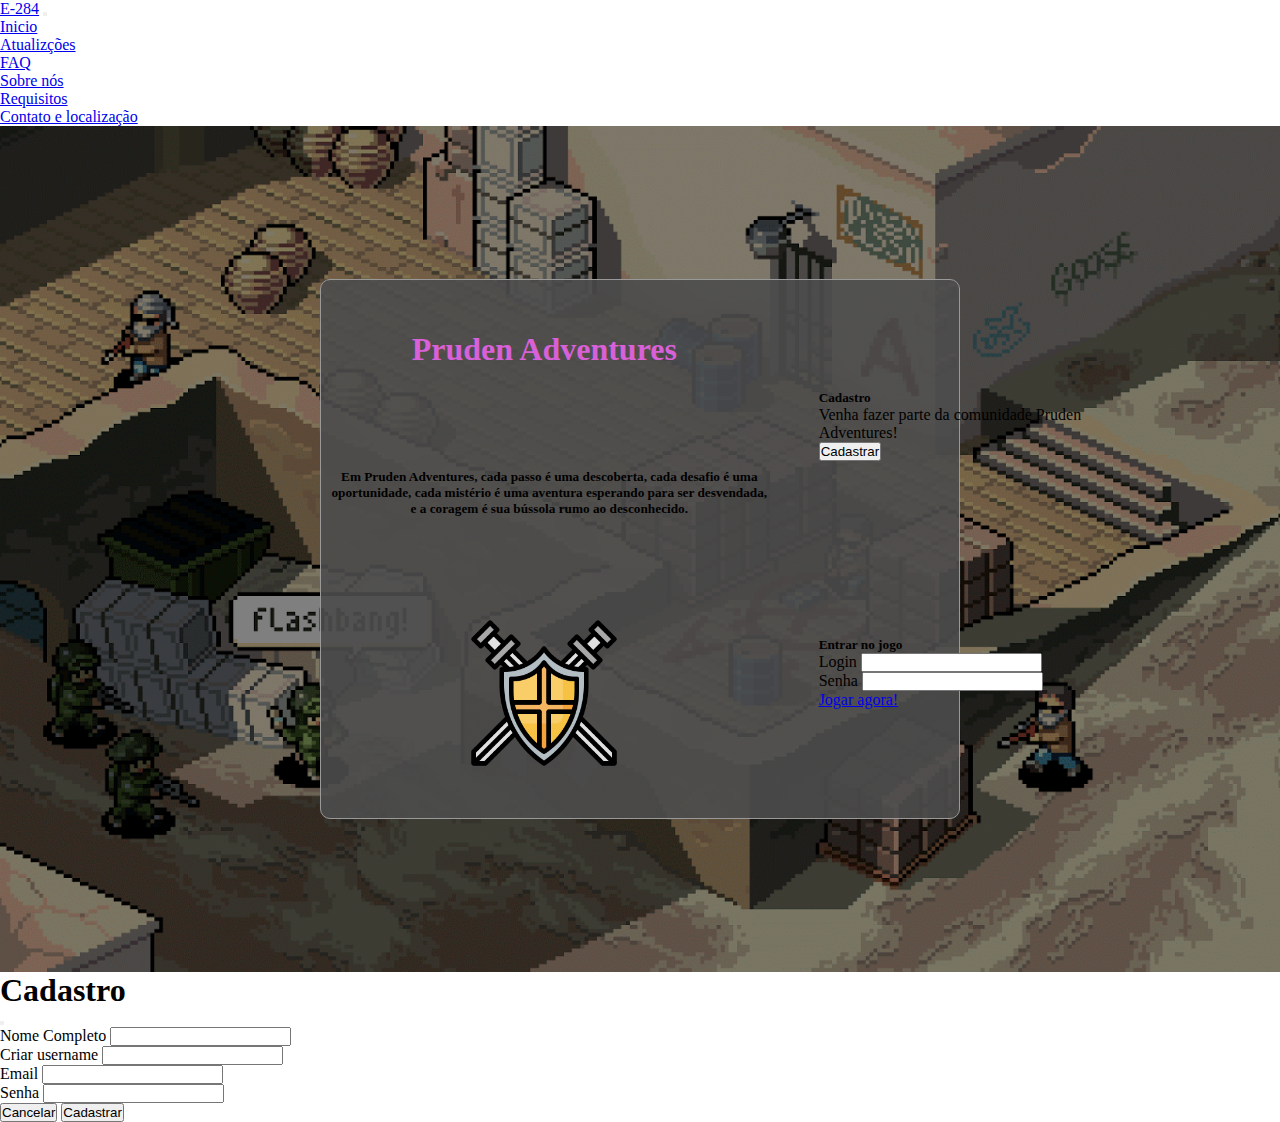
<file: views/index.html>
<!DOCTYPE html>
<html lang="pt-br" data-bs-theme="dark">

<head>
  <meta charset="UTF-8">
  <meta name="viewport" content="width=device-width, initial-scale=1.0">
  <title>Nome do jogo</title>
  <link href="https://cdn.jsdelivr.net/npm/bootstrap@5.3.2/dist/css/bootstrap.min.css" rel="stylesheet"
    integrity="sha384-T3c6CoIi6uLrA9TneNEoa7RxnatzjcDSCmG1MXxSR1GAsXEV/Dwwykc2MPK8M2HN" crossorigin="anonymous">
  <link rel="stylesheet" href="./Public/css/style.css">
</head>

<body>

  <!-- HEADER OFICIAL -->
  <header>
    <nav class="navbar navbar-expand-lg bg-body-tertiary">
      <div class="container-fluid">
        <a class="navbar-brand" href="#">E-284</a>
        <button class="navbar-toggler" type="button" data-bs-toggle="collapse" data-bs-target="#navbarNavDropdown"
          aria-controls="navbarNavDropdown" aria-expanded="false" aria-label="Toggle navigation">
          <span class="navbar-toggler-icon"></span>
        </button>
        <div class="collapse navbar-collapse" id="navbarNavDropdown">
          <ul class="navbar-nav">
            <li class="nav-item">
              <a class="nav-link active" href="#">Inicio</a>
            </li>
            <li class="nav-item">
              <a class="nav-link active" href="#">Atualizções</a>
            </li>
            <li class="nav-item dropdown active">
              <a class="nav-link dropdown-toggle" href="#" role="button" data-bs-toggle="dropdown"
                aria-expanded="false">
                FAQ
              </a>
              <ul class="dropdown-menu">
                <li><a class="dropdown-item" href="#">Sobre nós</a></li>
                <li><a class="dropdown-item" href="#">Requisitos</a></li>
                <li><a class="dropdown-item" href="#">Contato e localização</a></li>
              </ul>
            </li>
          </ul>
        </div>
      </div>
    </nav>
  </header>
  <!-------------------------------->
  <!-------- PAGINA INICIAL -------->
  <main id="gMain">
    <div id="rgba">
      <div id="gInt">
        <div id="txts">
          <h1>Pruden Adventures</h1>
          <h5>Em Pruden Adventures, cada passo é uma descoberta, cada desafio é uma oportunidade, cada mistério é uma aventura esperando para ser desvendada, e a coragem é sua bússola rumo ao desconhecido.</h5>
          <img src="./Public/images/escudo.png" width="150px">
        </div>
        <div id="gcards">
          <div class="card" style="width: 18rem;">
            <div class="card-body">
              <h5 class="card-title">Cadastro</h5>
              <p class="card-text">Venha fazer parte da comunidade Pruden Adventures!</p>
              <button type="button" id="cadg"class="btn btn-primary" data-bs-toggle="modal" data-bs-target="#exampleModal">Cadastrar</button>
            </div>
          </div>
          <div class="card" style="width: 18rem;">
            <div class="card-body">
              <h5 class="card-title">Entrar no jogo</h5>
              <div class="mb-3">
                <label for="exampleFormControlInput1" class="form-label">Login</label>
                <input type="email" class="form-control" id="exampleFormControlInput1">
              </div>
              <div class="mb-3">
                <label for="exampleFormControlInput1" class="form-label">Senha</label>
                <input type="password" class="form-control" id="exampleFormControlInput1">
              </div>
              <a href="#" class="btn btn-primary" onclick="laura()">Jogar agora!</a>
            </div>
          </div>
        </div>
      </div>
    </div>
    
  </main>

  <!-------------------------------->
  <!-- ------------------ MODAL - -->

  <div class="modal fade" id="exampleModal" tabindex="-1" aria-labelledby="exampleModalLabel" aria-hidden="true">
    <div class="modal-dialog">
      <div class="modal-content">
        <div class="modal-header">
          <h1 class="modal-title fs-5" id="exampleModalLabel">Cadastro</h1>
          <button type="button" class="btn-close" data-bs-dismiss="modal" aria-label="Close"></button>
        </div>
        <div class="modal-body">
          <div class="mb-3">
            <label for="exampleFormControlInput1" class="form-label">Nome Completo</label>
            <input type="text" class="form-control" id="exampleFormControlInput1">
          </div>
          <div class="mb-3">
            <label for="exampleFormControlInput1" class="form-label">Criar username</label>
            <input type="text" class="form-control" id="exampleFormControlInput1">
          </div>
          <div class="mb-3">
            <label for="exampleFormControlInput1" class="form-label">Email</label>
            <input type="email" class="form-control" id="exampleFormControlInput1">
          </div>
          <div class="mb-3">
            <label for="exampleFormControlInput1" class="form-label">Senha</label>
            <input type="password" class="form-control" id="exampleFormControlInput1">
          </div>
        </div>
        <div class="modal-footer">
          <button type="button" class="btn btn-secondary" data-bs-dismiss="modal">Cancelar</button>
          <button type="button" class="btn btn-primary">Cadastrar</button>
        </div>
      </div>
    </div>
  </div>

  

  <!-- ------------------------------------ -->

  <script src="https://cdn.jsdelivr.net/npm/bootstrap@5.3.2/dist/js/bootstrap.bundle.min.js"
    integrity="sha384-C6RzsynM9kWDrMNeT87bh95OGNyZPhcTNXj1NW7RuBCsyN/o0jlpcV8Qyq46cDfL"
    crossorigin="anonymous"></script>
    <!-- <script>
      var cadg = document.getElementById("cadg")
      function laura(){
        cadg.click()
      }
    </script> -->
</body>

</html>
</file>
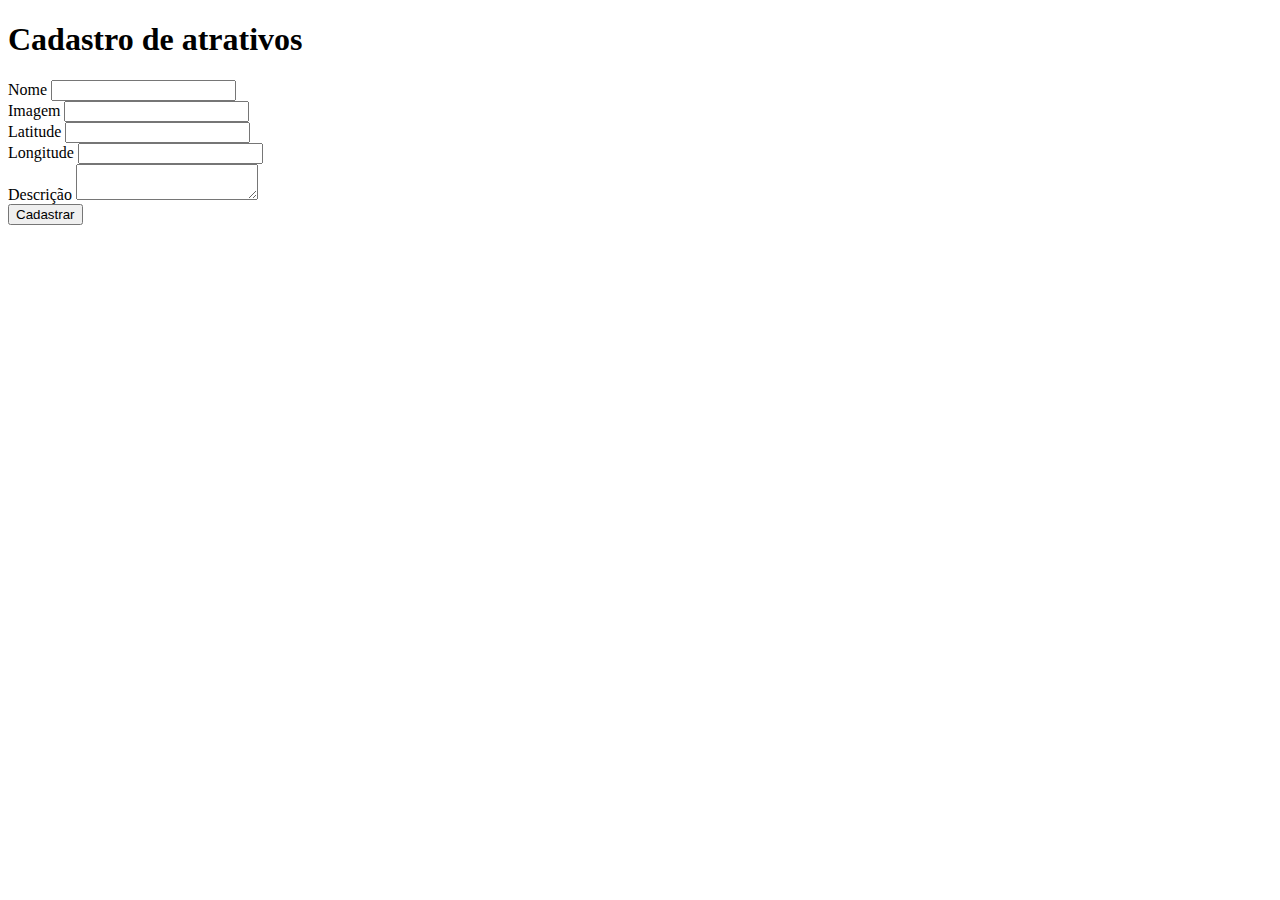
<file: views/CrtlDev/addatrativos.html>
<!doctype html>
<html lang="pt-br" data-bs-theme="dark">

<!-- Gustavo Cano -->

<head>
    <meta charset="utf-8">
    <meta name="viewport" content="width=device-width, initial-scale=1">
    <title>Cadastro atrativos</title>
    <link href="https://cdn.jsdelivr.net/npm/bootstrap@5.3.2/dist/css/bootstrap.min.css" rel="stylesheet"
        integrity="sha384-T3c6CoIi6uLrA9TneNEoa7RxnatzjcDSCmG1MXxSR1GAsXEV/Dwwykc2MPK8M2HN" crossorigin="anonymous">
</head>

<body>
    <h1>Cadastro de atrativos</h1>
    <section class="cadatrativo">
        <form action="">
            <div class="row">
                <div class="col">
                    <label for="txtnomeatrativo" class="form-label">Nome</label> 
                    <input type="text" name="txtnomeatrativo" id="txtnomeatrativo" class="form-control" tabindex="1">
                </div>
                <div class="col">
                    <label for="txtimgatrativo" class="form-label">Imagem</label>
                    <input type="text" name="txtimgatrativo" id="txtimgatrativo" class="form-control" tabindex="2">
                </div>
            </div>
            <div class="row">
                <div class="col">
                    <label for="txtlatatrativo" class="form-label">Latitude</label>
                    <input type="text" name="txtlatatrativo" id="txtlatatrativo" class="form-control" tabindex="3">
                </div>
                <div class="col">
                    <label for="txtlonatrativo" class="form-label">Longitude</label>
                    <input type="text" name="txtlonatrativo" id="txtlonatrativo" class="form-control" tabindex="4">
                </div>
            </div>
            <div class="row">
                <div class="col">
                    <label for="txtdescatrativo" class="form-label">Descrição</label>
                    <textarea type="text" name="txtdescatrativo" id="txtdescatrativo" class="form-control" tabindex="5"></textarea>
                </div>
                <div class="col">
                    <input type="submit" name="btcadatrativo" id="btcadatrativo" class="btn btn-primary"
                        value="Cadastrar" tabindex="6">
                </div>
            </div>
        </form>
    </section>
    <script src="https://cdn.jsdelivr.net/npm/bootstrap@5.3.2/dist/js/bootstrap.bundle.min.js"
        integrity="sha384-C6RzsynM9kWDrMNeT87bh95OGNyZPhcTNXj1NW7RuBCsyN/o0jlpcV8Qyq46cDfL"
        crossorigin="anonymous"></script>
</body>

</html>
</file>
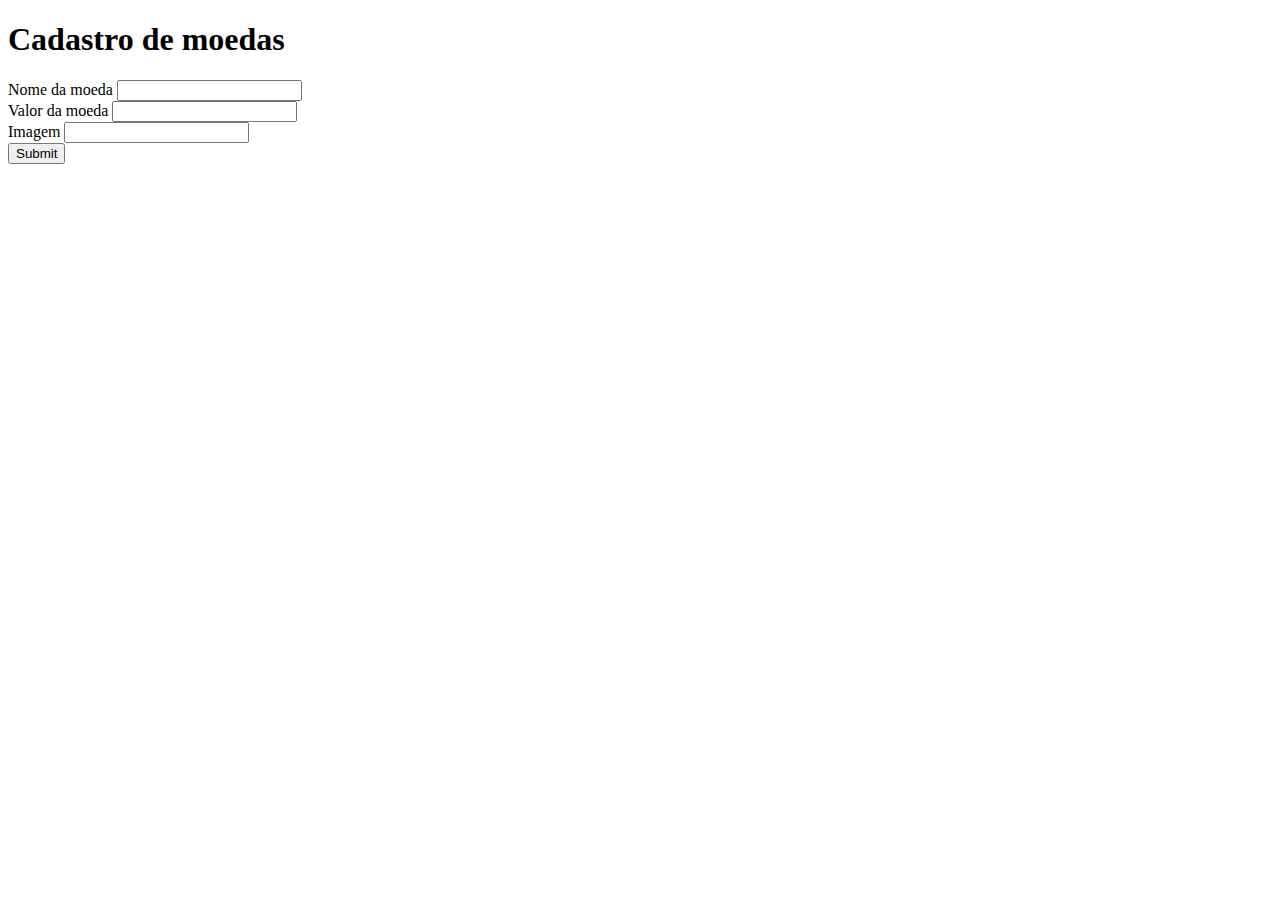
<file: views/CrtlDev/addcoins.html>
<!doctype html>
<html lang="pt-br">
  <head>
    <meta charset="utf-8">
    <meta name="viewport" content="width=device-width, initial-scale=1">
    <title>Cadastro de moedas</title>
    <link href="https://cdn.jsdelivr.net/npm/bootstrap@5.3.2/dist/css/bootstrap.min.css" rel="stylesheet" integrity="sha384-T3c6CoIi6uLrA9TneNEoa7RxnatzjcDSCmG1MXxSR1GAsXEV/Dwwykc2MPK8M2HN" crossorigin="anonymous">
  </head>
  <body>
    <h1>Cadastro de moedas</h1>

    <section class="cadcoins">
        <div class="row">
            <div class="col">
                <label for="txtnomecoin" class="form-label">Nome da moeda</label>
                <input type="text" id="txtnomecoin" class="form-control" name="txtnomecoin" tabindex="1">
            </div>
            <div class="col">
                <label for="txtvaluecoin" class="form-label">Valor da moeda</label>
                <input type="text" name="txtvaluecoin" id="txtvaluecoin" class="form-control" tabindex="2">
            </div>
        </div>
        <div class="row">
            <div class="col">
                <label for="txtimgcoin" class="form-label">Imagem</label>
                <input type="text" id="txtimgcoin" class="form-control" name="txtimgcoin" tabindex="3">
            </div>
            <div class="col">
                <input type="submit" name="btcadcoin" id="btcadcoin" class="btn btn-primary" tabindex="4">
            </div>
        </div>
    </section>

    <script src="https://cdn.jsdelivr.net/npm/bootstrap@5.3.2/dist/js/bootstrap.bundle.min.js" integrity="sha384-C6RzsynM9kWDrMNeT87bh95OGNyZPhcTNXj1NW7RuBCsyN/o0jlpcV8Qyq46cDfL" crossorigin="anonymous"></script>
  </body>
</html>
</file>
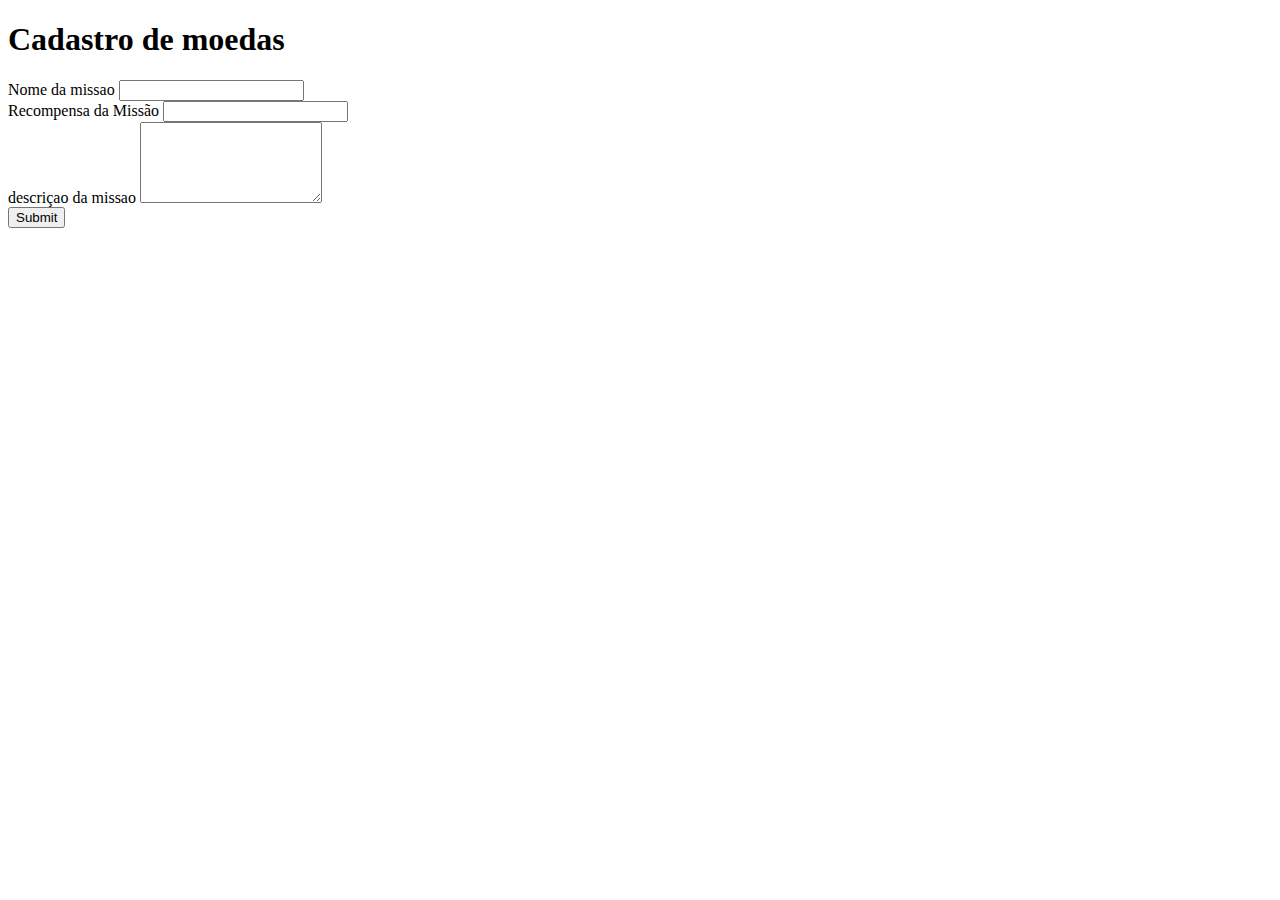
<file: views/CrtlDev/addmissoes.html>
<!doctype html>
<html lang="pt-br">
  <head>
    <meta charset="utf-8">
    <meta name="viewport" content="width=device-width, initial-scale=1">
    <title>Cadastro missoes</title>

    <link href="https://cdn.jsdelivr.net/npm/bootstrap@5.3.2/dist/css/bootstrap.min.css" rel="stylesheet" integrity="sha384-T3c6CoIi6uLrA9TneNEoa7RxnatzjcDSCmG1MXxSR1GAsXEV/Dwwykc2MPK8M2HN" crossorigin="anonymous">
  </head>
  <body>
    <h1>Cadastro de moedas</h1>

    <section class="addmissoes">
        <div class="row">
            <div class="col">
                <label for="txtnomemissao" class="form-label">Nome da missao</label>
                <input type="text" id="txtnomemissao" class="form-control" name="txtnomemissao" tabindex="1">
            </div>
            <div class="col">
                <label for="txtvaluemissao" class="form-label">Recompensa da Missão</label>
                <input type="text" name="txtvaluemissao" id="txtvaluemissao" class="form-control" tabindex="2">
            </div>
        </div>
        <div class="row">
            <div class="col">
                <label for="txtimgmisaotxtvaluemissao" class="form-label">descriçao da missao</label>
               <textarea name="txtdescmissao" id="txtdescmissao" rows="5" tabindex="3" class="form-control"></textarea>
            </div>
            <div class="col">
                <input type="submit" name="btcadmisaotxtvaluemissao" id="btcadmisaotxtvaluemissao" class="btn btn-primary" tabindex="4">
            </div>
        </div>
    </section>

    <script src="https://cdn.jsdelivr.net/npm/bootstrap@5.3.2/dist/js/bootstrap.bundle.min.js" integrity="sha384-C6RzsynM9kWDrMNeT87bh95OGNyZPhcTNXj1NW7RuBCsyN/o0jlpcV8Qyq46cDfL" crossorigin="anonymous"></script>
  </body>
</html>
</file>
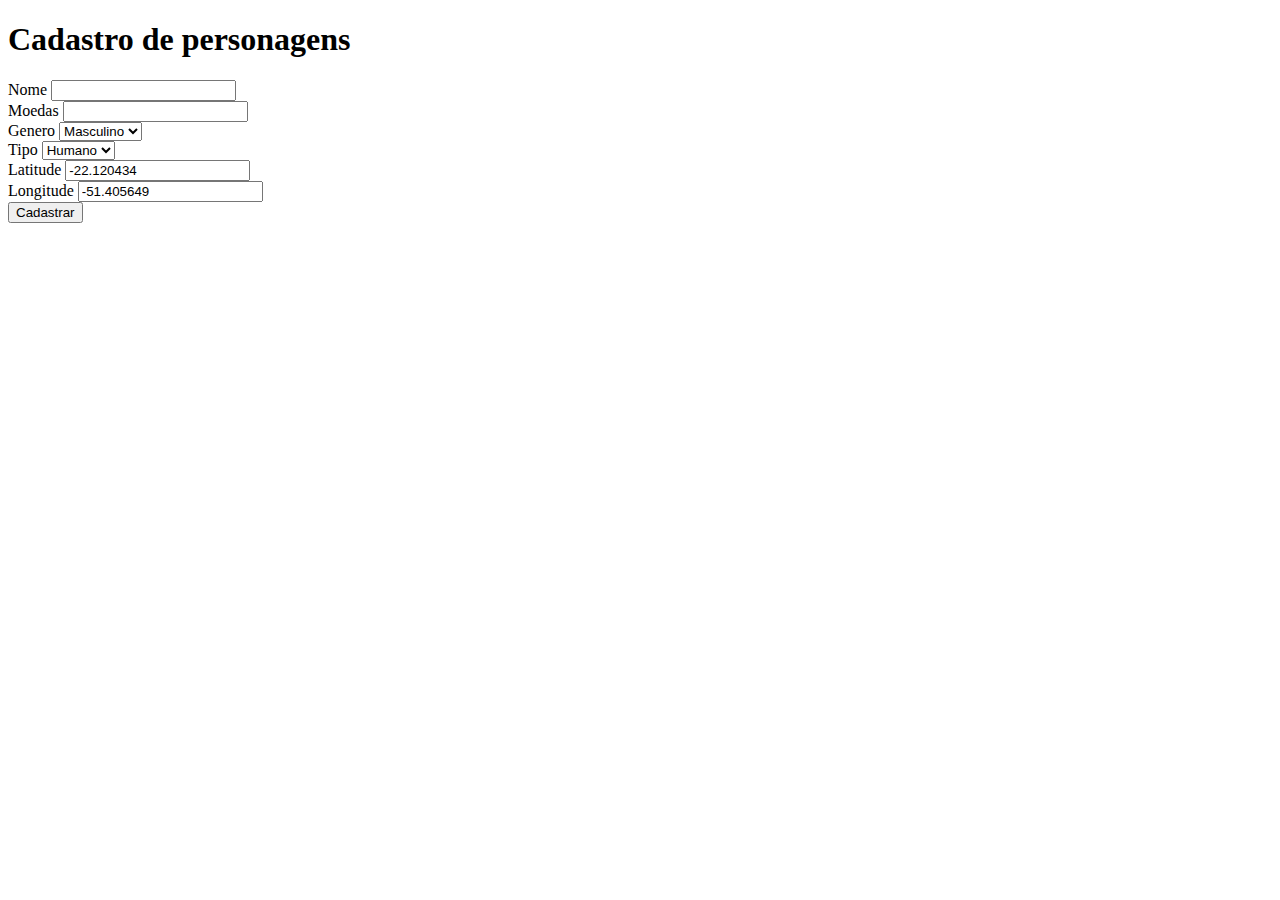
<file: views/CrtlDev/addpersons.html>
<!doctype html>
<html lang="pt-br" data-bs-theme="dark">

<head>
    <meta charset="utf-8">
    <meta name="viewport" content="width=device-width, initial-scale=1">
    <title>Cadastro personagens</title>
    <link href="https://cdn.jsdelivr.net/npm/bootstrap@5.3.2/dist/css/bootstrap.min.css" rel="stylesheet"
        integrity="sha384-T3c6CoIi6uLrA9TneNEoa7RxnatzjcDSCmG1MXxSR1GAsXEV/Dwwykc2MPK8M2HN" crossorigin="anonymous">
</head>

<body>
    <section class="cadperson">
        <h1>Cadastro de personagens</h1>
        <form action="">
            <div class="row">
                <div class="col">
                    <label for="txtnomeperson" class="form-label">Nome</label>
                    <input type="text" class="form-control" name="txtnomeperson" id="txtnomeperson" tabindex="1">
                </div>
                <div class="col">
                    <label for="txtcoinperson" class="form-label">Moedas</label>
                    <input type="text" class="form-control" name="txtcoinperson" id="txtcoinperson" tabindex="2">
                </div>
            </div>
            <div class="row">
                <div class="col">
                    <label for="selgenperson" class="form-label">Genero</label>
                    <select name="selgenperson" id="selgenperson" class="form-control" tabindex="3">
                        <option value="M">Masculino</option>
                        <option value="F">Feminino</option>
                    </select>
                </div>
                <div class="col">
                    <label for="seltipoperson" class="form-label">Tipo</label>
                    <select name="seltipoperson" id="seltipoperson" class="form-control" tabindex="4">
                        <option value="Humano">Humano</option>
                        <option value="Coruja">Coruja</option>
                        <option value="Mago">Mago</option>
                    </select>
                </div>
            </div>
            <div class="row">
                <div class="col">
                    <label for="txtlatperson" class="form-label">Latitude</label>
                    <input type="text" class="form-control" name="txtlatperson" id="txtlatperson" value="-22.120434" tabindex="5">
                </div>
                <div class="col">
                    <label for="txtlonperson" class="form-label">Longitude</label>
                    <input type="text" class="form-control" name="txtlonperson" id="txtlonperson" value="-51.405649" tabindex="6"> 
                </div>
            </div>
            <div class="row">
                <input type="submit" name="btcadperson" id="btcadperson" value="Cadastrar" class="btn btn-primary" tabindex="7">
            </div>
        </form>
    </section>
    <script src="https://cdn.jsdelivr.net/npm/bootstrap@5.3.2/dist/js/bootstrap.bundle.min.js"
        integrity="sha384-C6RzsynM9kWDrMNeT87bh95OGNyZPhcTNXj1NW7RuBCsyN/o0jlpcV8Qyq46cDfL"
        crossorigin="anonymous"></script>
</body>

</html>
</file>
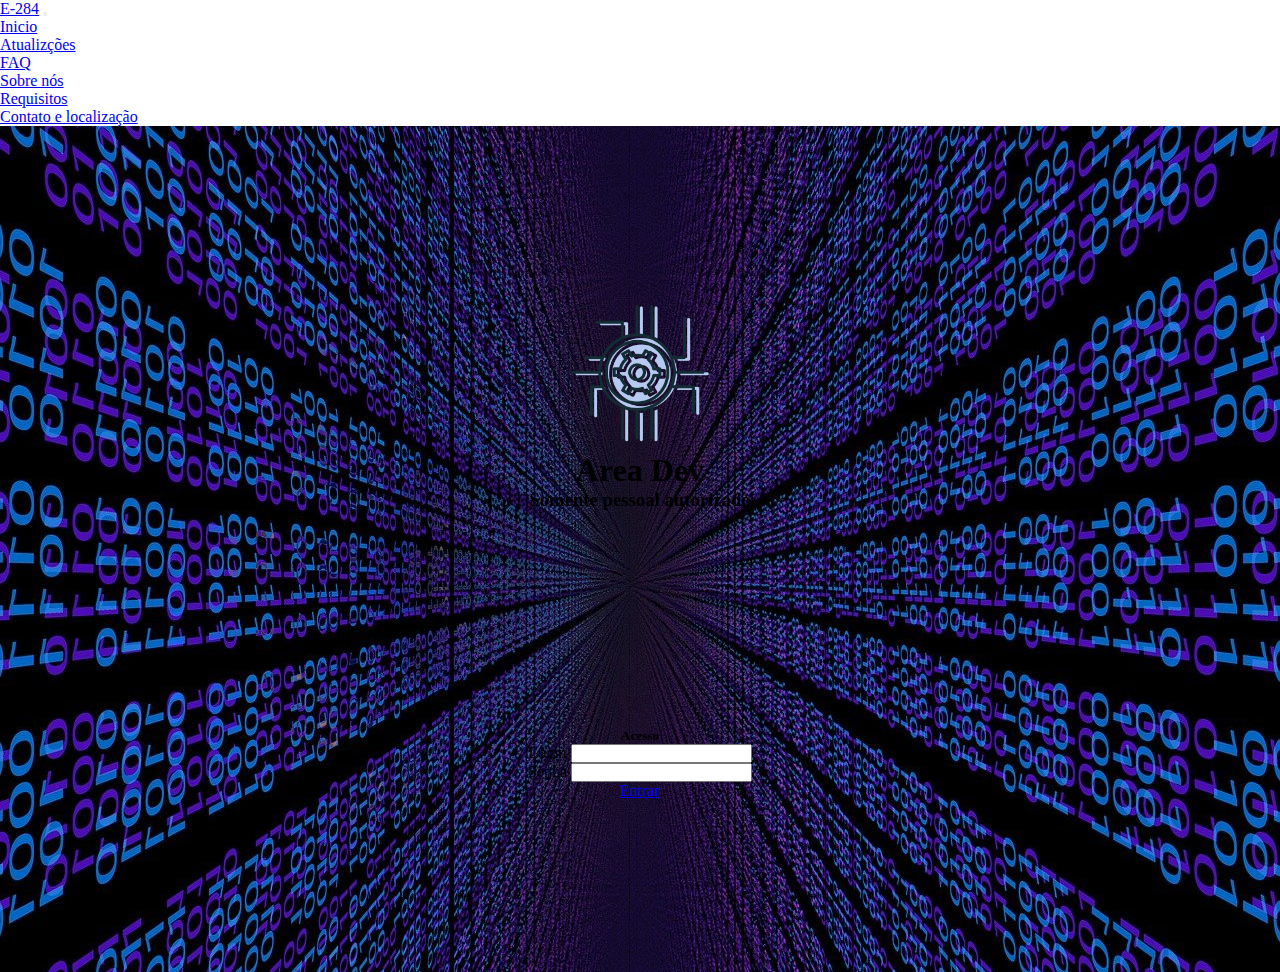
<file: views/CrtlDev/indexDev.html>
<!DOCTYPE html>
<html lang="pt-br" data-bs-theme="dark">

<head>
    <meta charset="UTF-8">
    <meta name="viewport" content="width=device-width, initial-scale=1.0">
    <title>Nome do jogo</title>
    <link href="https://cdn.jsdelivr.net/npm/bootstrap@5.3.2/dist/css/bootstrap.min.css" rel="stylesheet"
        integrity="sha384-T3c6CoIi6uLrA9TneNEoa7RxnatzjcDSCmG1MXxSR1GAsXEV/Dwwykc2MPK8M2HN" crossorigin="anonymous">
    <link rel="stylesheet" href="../Public/css/style.css">
</head>

<body>

    <!-- HEADER OFICIAL -->
    <header>
        <nav class="navbar navbar-expand-lg bg-body-tertiary">
            <div class="container-fluid">
                <a class="navbar-brand" href="#">E-284</a>
                <button class="navbar-toggler" type="button" data-bs-toggle="collapse"
                    data-bs-target="#navbarNavDropdown" aria-controls="navbarNavDropdown" aria-expanded="false"
                    aria-label="Toggle navigation">
                    <span class="navbar-toggler-icon"></span>
                </button>
                <div class="collapse navbar-collapse" id="navbarNavDropdown">
                    <ul class="navbar-nav">
                        <li class="nav-item">
                            <a class="nav-link active" href="#">Inicio</a>
                        </li>
                        <li class="nav-item">
                            <a class="nav-link active" href="#">Atualizções</a>
                        </li>
                        <li class="nav-item dropdown active">
                            <a class="nav-link dropdown-toggle" href="#" role="button" data-bs-toggle="dropdown"
                                aria-expanded="false">
                                FAQ
                            </a>
                            <ul class="dropdown-menu">
                                <li><a class="dropdown-item" href="#">Sobre nós</a></li>
                                <li><a class="dropdown-item" href="#">Requisitos</a></li>
                                <li><a class="dropdown-item" href="#">Contato e localização</a></li>
                            </ul>
                        </li>
                    </ul>
                </div>
            </div>
        </nav>
    </header>

    <!------------------------------>

    <main id="gMainTec">
        <div>
            <img src="../Public/images/dev.png" width="150px">
            <h1>Area Dev</h1>
            <H3>Somente pessoal autorizado</H3>
        </div>
        <div class="card" id="acssDev" style="width: 18rem;">
            <div class="card-body">
                <h5 class="card-title">Acesso</h5>
                <div class="mb-3">
                    <label for="exampleFormControlInput1" class="form-label">Login</label>
                    <input type="email" class="form-control" id="exampleFormControlInput1">
                </div>
                <div class="mb-3">
                    <label for="exampleFormControlInput1" class="form-label">Senha</label>
                    <input type="password" class="form-control" id="exampleFormControlInput1">
                </div>
                <a href="#" class="btn btn-primary">Entrar</a>
            </div>
        </div>
    </main>

    <script src="https://cdn.jsdelivr.net/npm/bootstrap@5.3.2/dist/js/bootstrap.bundle.min.js"
        integrity="sha384-C6RzsynM9kWDrMNeT87bh95OGNyZPhcTNXj1NW7RuBCsyN/o0jlpcV8Qyq46cDfL"
        crossorigin="anonymous"></script>
</body>

</html>
</file>
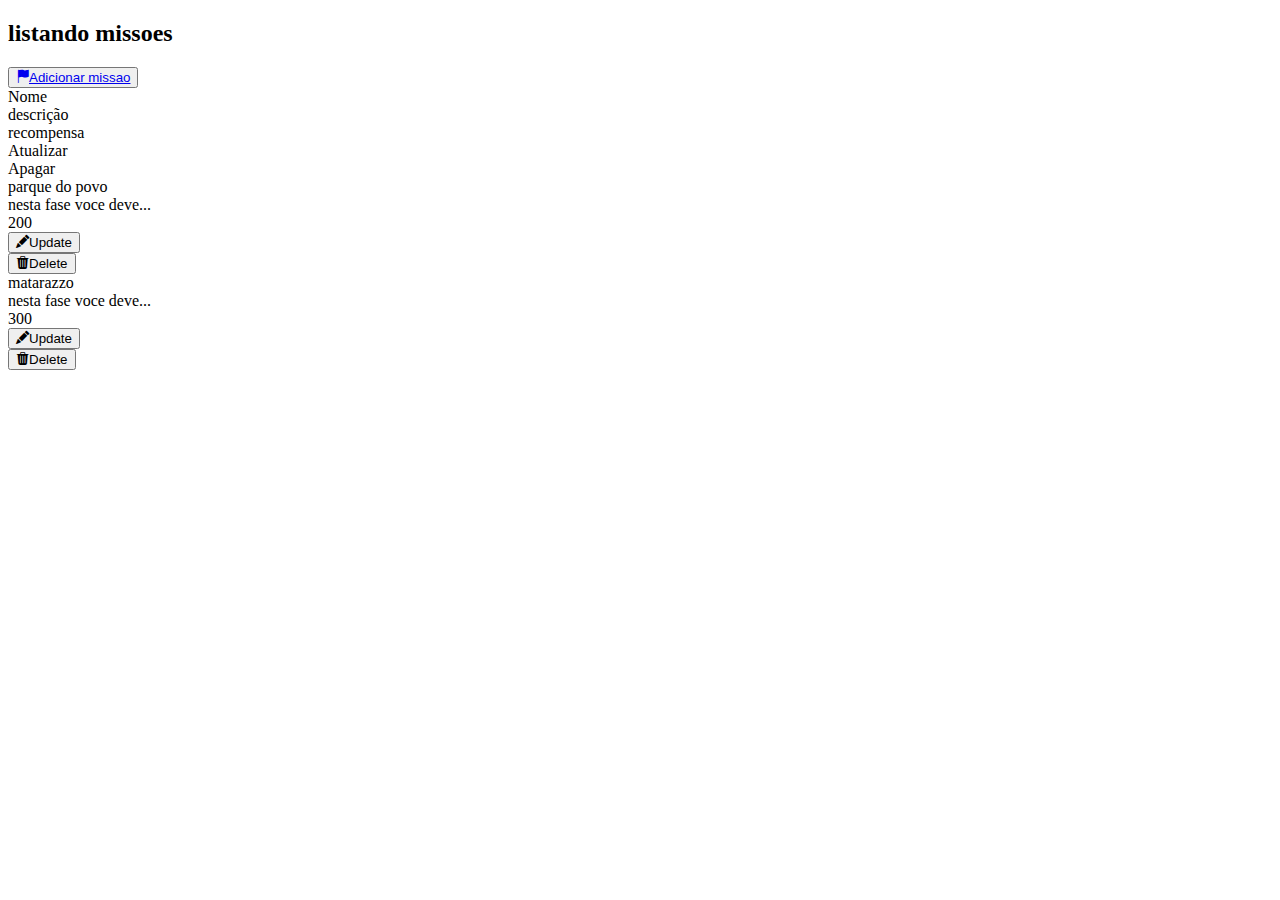
<file: views/CrtlDev/listmissoes.html>
<!doctype html>
<html lang="pt-br">
  <head>
    <meta charset="utf-8">
    <meta name="viewport" content="width=device-width, initial-scale=1">
    <title>listando personagens</title>

    <link href="https://cdn.jsdelivr.net/npm/bootstrap@5.3.2/dist/css/bootstrap.min.css" rel="stylesheet" integrity="sha384-T3c6CoIi6uLrA9TneNEoa7RxnatzjcDSCmG1MXxSR1GAsXEV/Dwwykc2MPK8M2HN" crossorigin="anonymous">
    <link rel="stylesheet" href="https://cdn.jsdelivr.net/npm/bootstrap-icons@1.11.1/font/bootstrap-icons.css">
</head>
  <body>
    <main>
            <h2>listando missoes</h2>
            <div class="row">
                <button class="btn bg-warning"><a href="addpersons.html"><i class="bi bi-flag-fill"></i>Adicionar missao</a></button>
            </div>
            <section class="listar border border-waring m-4 " >
                <div class="row m-3 border border-danger p-2 text-start ">
                    <div class="col">Nome</div>
                    <div class="col">descrição</div>
                    <div class="col">recompensa</div>
                    <div class="col text-center">Atualizar</div>
                    <div class="col text-center ">Apagar</div>
                </div>
            <section class="listar">
                <div class="row m-3 ">
                    <div class="col">parque do povo</div>
                    <div class="col">nesta fase voce deve...</div>
                    <div class="col">200</div>
                    <div class="col"><button class="btn bg-success"><i class="bi bi-pencil-fill"></i>Update</button></div>
                    <div class="col"><button class="btn bg-danger"><i class="bi bi-trash3-fill"></i>Delete</button></div>
                </div>
                <section class="listar">
                    <div class="row m-3 ">
                        <div class="col">matarazzo</div>
                        <div class="col">nesta fase voce deve...</div>
                        <div class="col">300</div>
                        <div class="col"><button class="btn bg-success"><i class="bi bi-pencil-fill"></i>Update</button></div>
                        <div class="col"><button class="btn bg-danger"><i class="bi bi-trash3-fill"></i>Delete</button></div>
                    </div>

            </section>
    </main>

    <script src="https://cdn.jsdelivr.net/npm/bootstrap@5.3.2/dist/js/bootstrap.bundle.min.js" integrity="sha384-C6RzsynM9kWDrMNeT87bh95OGNyZPhcTNXj1NW7RuBCsyN/o0jlpcV8Qyq46cDfL" crossorigin="anonymous"></script>
  </body>
</html>
</file>
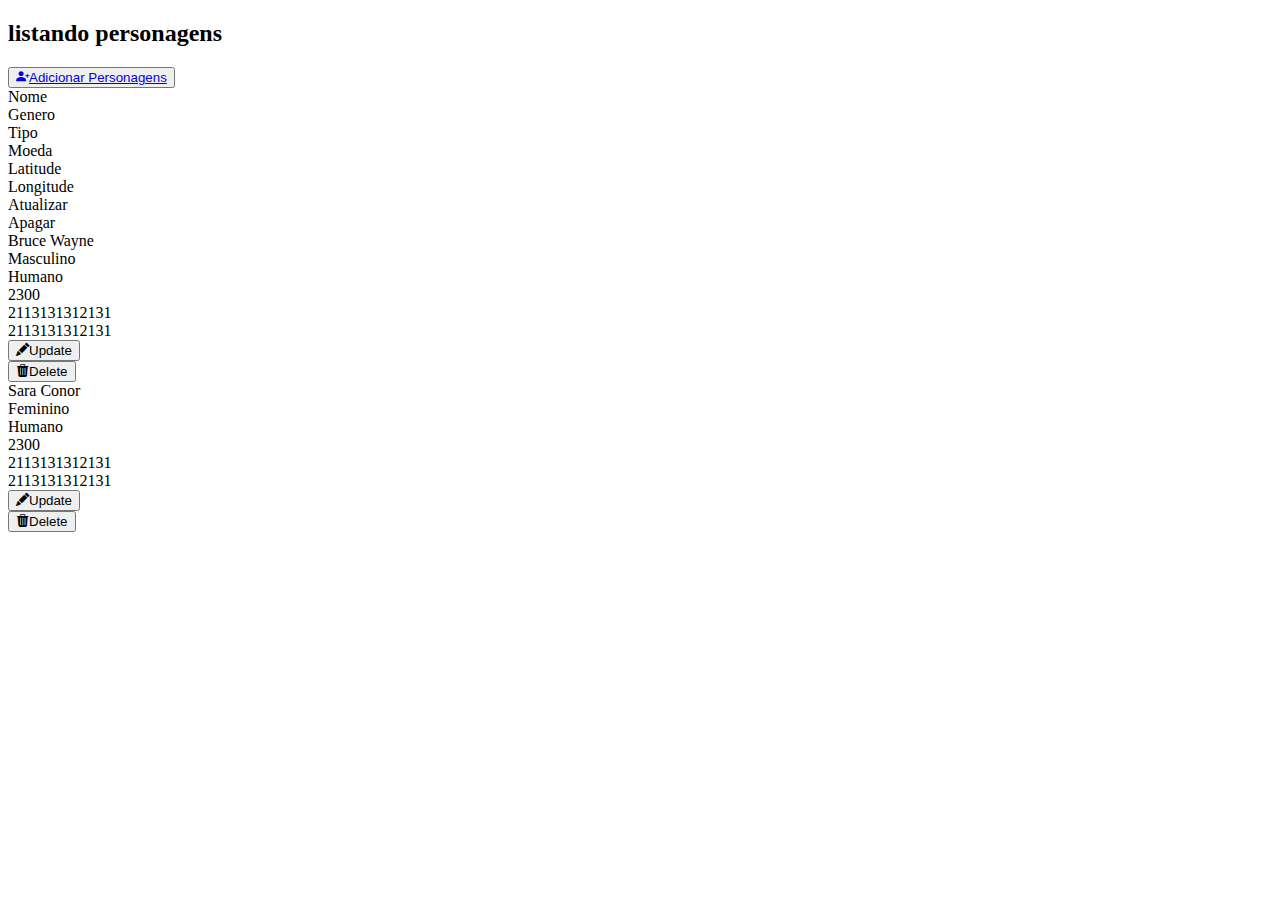
<file: views/CrtlDev/listpersons.html>
<!doctype html>
<html lang="pt-br">
  <head>
    <meta charset="utf-8">
    <meta name="viewport" content="width=device-width, initial-scale=1">
    <title>listando personagens</title>

    <link href="https://cdn.jsdelivr.net/npm/bootstrap@5.3.2/dist/css/bootstrap.min.css" rel="stylesheet" integrity="sha384-T3c6CoIi6uLrA9TneNEoa7RxnatzjcDSCmG1MXxSR1GAsXEV/Dwwykc2MPK8M2HN" crossorigin="anonymous">
    <link rel="stylesheet" href="https://cdn.jsdelivr.net/npm/bootstrap-icons@1.11.1/font/bootstrap-icons.css">
</head>
  <body>
    <main>
            <h2>listando personagens</h2>
            <div class="row">
                <button class="btn bg-warning"><a href="addpersons.html"><i class="bi bi-person-plus-fill"></i>Adicionar Personagens</a></button>
            </div>
            <section class="listar border border-waring m-4 " >
                <div class="row m-3 border border-danger p-2 text-start ">
                    <div class="col">Nome</div>
                    <div class="col">Genero</div>
                    <div class="col">Tipo</div>
                    <div class="col">Moeda</div>
                    <div class="col">Latitude</div>
                    <div class="col">Longitude</div>
                    <div class="col text-center">Atualizar</div>
                    <div class="col text-center ">Apagar</div>
                </div>
            <section class="listar">
                <div class="row m-3 ">
                    <div class="col">Bruce Wayne</div>
                    <div class="col">Masculino</div>
                    <div class="col">Humano</div>
                    <div class="col">2300</div>
                    <div class="col">2113131312131</div>
                    <div class="col">2113131312131</div>
                    <div class="col"><button class="btn bg-success"><i class="bi bi-pencil-fill"></i>Update</button></div>
                    <div class="col"><button class="btn bg-danger"><i class="bi bi-trash3-fill"></i>Delete</button></div>
                </div>
                <section class="listar">
                    <div class="row m-3 ">
                        <div class="col">Sara Conor</div>
                        <div class="col">Feminino</div>
                        <div class="col">Humano</div>
                        <div class="col">2300</div>
                        <div class="col">2113131312131</div>
                        <div class="col">2113131312131</div>
                        <div class="col"><button class="btn bg-success"><i class="bi bi-pencil-fill"></i>Update</button></div>
                        <div class="col"><button class="btn bg-danger"><i class="bi bi-trash3-fill"></i>Delete</button></div>
                    </div>

            </section>
    </main>

    <script src="https://cdn.jsdelivr.net/npm/bootstrap@5.3.2/dist/js/bootstrap.bundle.min.js" integrity="sha384-C6RzsynM9kWDrMNeT87bh95OGNyZPhcTNXj1NW7RuBCsyN/o0jlpcV8Qyq46cDfL" crossorigin="anonymous"></script>
  </body>
</html>
</file>
<file: views/Public/css/style.css>
*{
    margin: 0;
    padding: 0;
    box-sizing: border-box;
}

#gMain{
    width: 100%;
    height: 94vh;
    background-image: url(../images/fundo.png);
    background-size: cover;
}
#rgba{
    background-color: rgba(0, 0, 0, 0.5);
    width: 100%;
    height: 94vh;
    display: flex;
    justify-content: center;
    align-items: center;
    flex-direction: row ;
}
#gInt{
    width: 50%;
    height: 60vh;
    background-color: rgba(77, 77, 77, 0.9);
    border: 1px solid rgb(153, 153, 153);
    border-radius: 10px;
    display: flex;
    flex-direction: row;
    justify-content: space-between;
    align-items: center;
}
#gcards{
    width: 30%;
    height: 55vh;
    display: flex;
    flex-direction: column;
    align-items:flex-start;
    justify-content: space-around;
    margin-right: -8%;
}
#txts{
    height: 100%;
    width: 70%;
    display: flex;
    justify-content:space-around ;
    align-items: center;
    text-align: center;
    flex-direction: column;
}
#txts h1 {
    color: rgb(216, 96, 216);
}
#txts h5{
    margin-left: 10px;
}
#gMainTec{
    background-image: url(../images/fundoTec.jpg);
    background-size: cover;
    height: 94vh;
    width: 100%;
    display:flex;
    align-items: center;
    justify-content: space-around;
    flex-direction: column;
    text-align:center;
}
#acssDev{
    margin-top: -10%;
}
</file>
